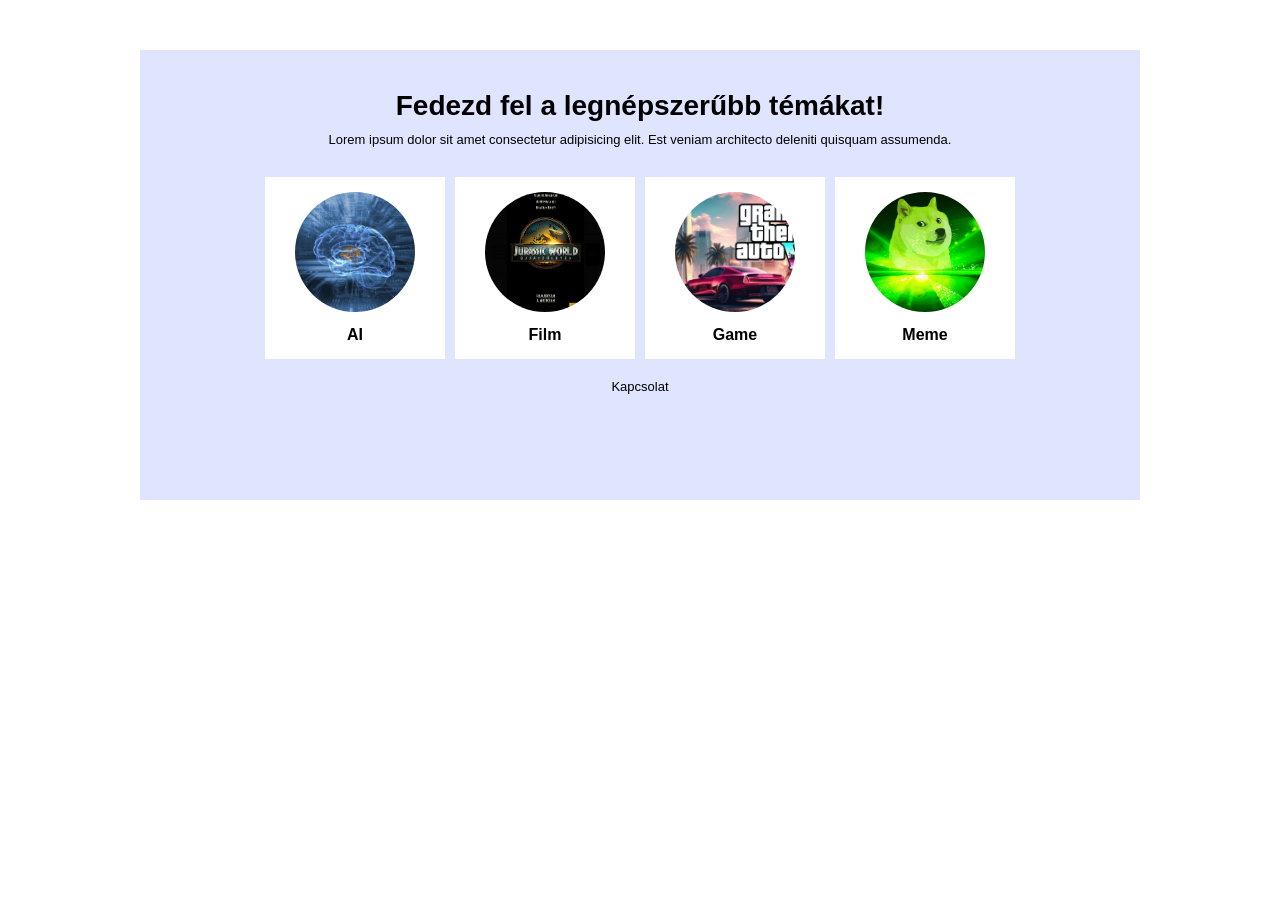
<file: index.html>
<!DOCTYPE html>
<html lang="en">
<head>
    <link rel="stylesheet" href="style.css">
    <meta charset="UTF-8">
    <meta name="viewport" content="width=device-width, initial-scale=1.0">
    <title>Legnépszerűbb témák</title>
</head>

<body>

    <section class="topics">
        <h1>Fedezd fel a legnépszerűbb témákat!</h1>
        <p class="description">
            Lorem ipsum dolor sit amet consectetur adipisicing elit.
            Est veniam architecto deleniti quisquam assumenda.
        </p>
        <div class="topic-container">
            <div class="topic">
                <img src="AI.jpg" alt="AI">
                <p>AI</p>
            </div>

            <div class="topic">
           <img src="film.jpg" alt="Film">
          <p>Film</p>
            </div>

            <div class="topic">
                <img src="game.jpg" alt="Game">
                <p>Game</p>
              </div>

                   <div class="topic">
                       <img src="meme.jpg" alt="Meme">
                       <p>Meme</p>
                   </div>
                       </div>
        <a href="#" class="contact">Kapcsolat</a>
    </section>
</body>
</html>
</file>
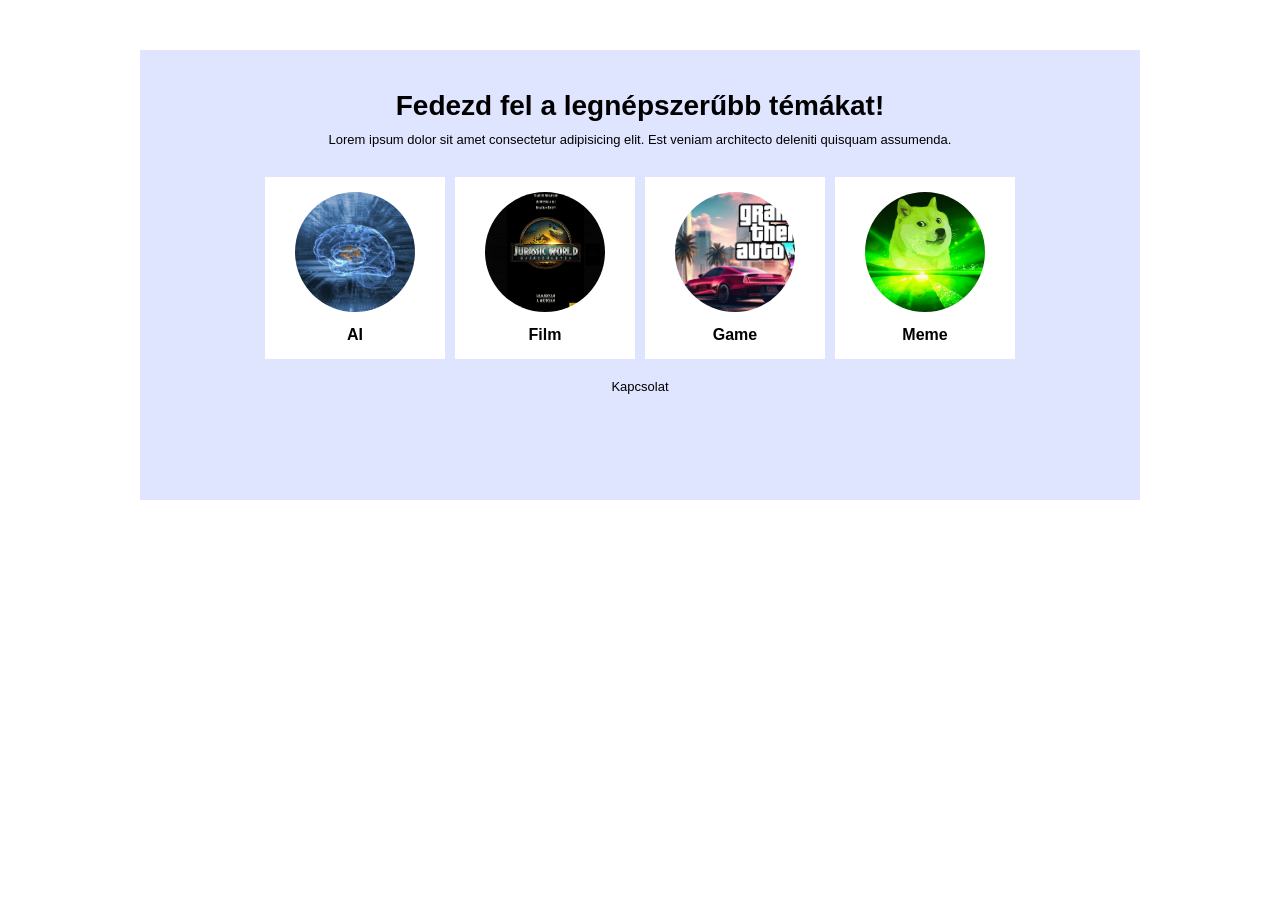
<file: topics.html>
<!DOCTYPE html>
<html lang="en">
<head>
    <link rel="stylesheet" href="style.css">
    <meta charset="UTF-8">
    <meta name="viewport" content="width=device-width, initial-scale=1.0">
    <title>Legnépszerűbb témák</title>
</head>

<body>

    <section class="topics">
        <h1>Fedezd fel a legnépszerűbb témákat!</h1>
        <p class="description">
            Lorem ipsum dolor sit amet consectetur adipisicing elit.
            Est veniam architecto deleniti quisquam assumenda.
        </p>
        <div class="topic-container">
            <div class="topic">
                <img src="AI.jpg" alt="AI">
                <p>AI</p>
            </div>

            <div class="topic">
           <img src="film.jpg" alt="Film">
          <p>Film</p>
            </div>

            <div class="topic">
                <img src="game.jpg" alt="Game">
                <p>Game</p>
              </div>

                   <div class="topic">
                       <img src="meme.jpg" alt="Meme">
                       <p>Meme</p>
                   </div>
                       </div>
        <a href="#" class="contact">Kapcsolat</a>
    </section>
</body>
</html>
</file>
<file: style.css>
* {
    box-sizing: border-box;
    margin: 0;
    padding: 0;
}

body {
    font-family: Arial, sans-serif;
    background-color: white;
}
.topics {
    width: 80%;
    max-width: 1000px;
    min-height: 450px;

    margin: 50px auto;
    padding: 40px 20px;

    background-color: #dfe5ff;

    text-align: center;
}
.topics h1 {
    font-size: 28px;
    margin-bottom: 10px;
}
.description {
    font-size: 13px;
    margin-bottom: 30px;
}
.topic-container {
    display: flex;
    justify-content: center;
    gap: 10px;
}
.topic {
    width: 180px;
    padding: 15px;

    background-color: white;
}

.topic img {
    width: 120px;
    height: 120px;

    border-radius: 50%;

    object-fit: cover;
}

.topic p {
    margin-top: 10px;
    font-weight: bold;
}
.contact {
    display: block;

    margin-top: 20px;

    color: black;
    text-decoration: none;
    font-size: 13px;
}

.contact:hover {
    text-decoration: underline;
}

@media (max-width: 768px) {

    .topics {
        width: 70%;
        padding: 30px 15px;
    }

    .topics h1 {
        font-size: 22px;
    }

    .description {
        font-size: 11px;
    }

    .topic-container {
        flex-wrap: wrap;
    }

    .topic {
        width: 45%;
    }

    .topic img {
        width: 100px;
        height: 100px;
    }
}
@media (max-width: 480px) {

    .topics {
        width: 90%;
        padding: 25px 10px;
    }

    .topics h1 {
        font-size: 18px;
    }

    .description {
        font-size: 10px;
        margin-bottom: 20px;
    }

    .topic-container {
        gap: 8px;
    }

    .topic {
        width: 45%;
        padding: 10px;
        background-image: url(...img/AI.jpg);
    }

    .topic img {
        width: 80px;
        height: 80px;
    }
    .topic p {
        font-size: 12px;
    }
}
</file>
